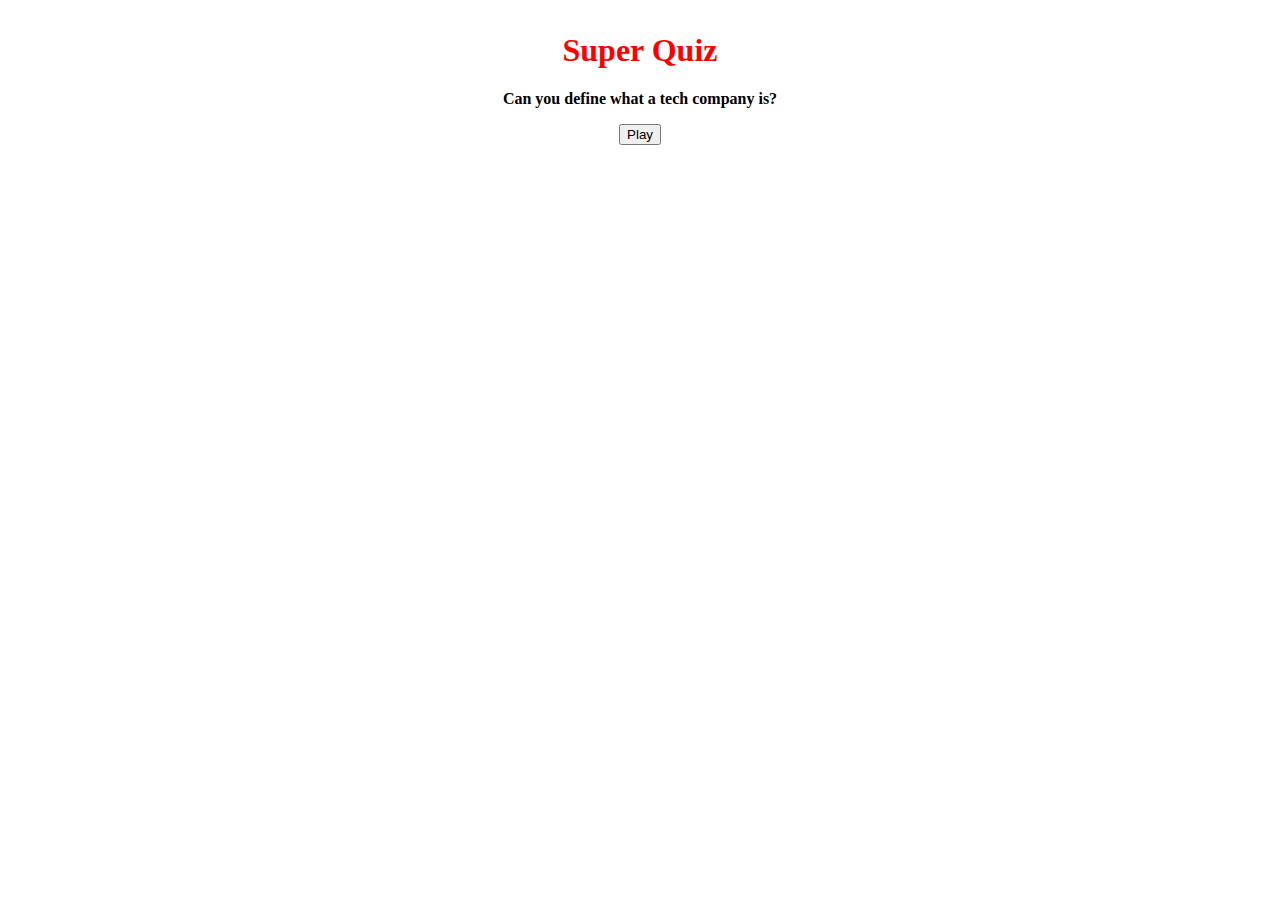
<file: index.html>
<!DOCTYPE html>
<html>
  <head>
    <meta charset="utf-8">
    <meta name="viewport" content="width=device-width">
    <title>Super quiz</title>
    <link href="style.css" rel="stylesheet" type="text/css" />
  </head>
  <body>
    <h1>Super Quiz</h1>

    <h2>Can you define what a tech company is?</h2>
    

    <p class="a">
    <a href="q1.html"><button>Play</button></a>

    </p>



  </body>
</html>
</file>
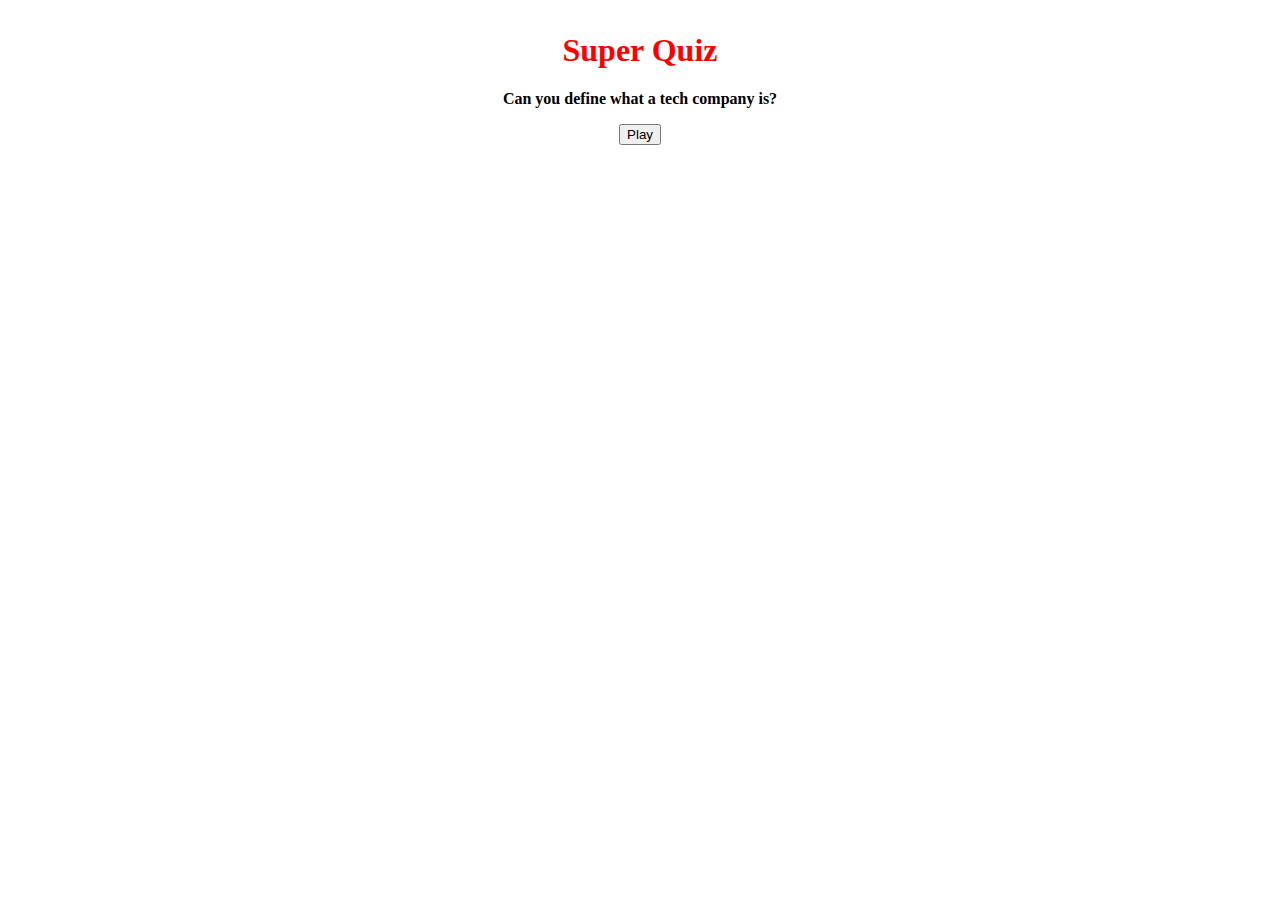
<file: er.html>
<!DOCTYPE html>
<html>
  <head>
    <meta charset="utf-8">
    <meta name="viewport" content="width=device-width">
    <title>Super quiz</title>
    <link href="styler.css" rel="stylesheet" type="text/css" />
  </head>
  <body>




<h1 class="r">

Try Again!



</h1>

    <script>
        window.location.href='index.html';
    </script>


  
</body>

</html>
</file>
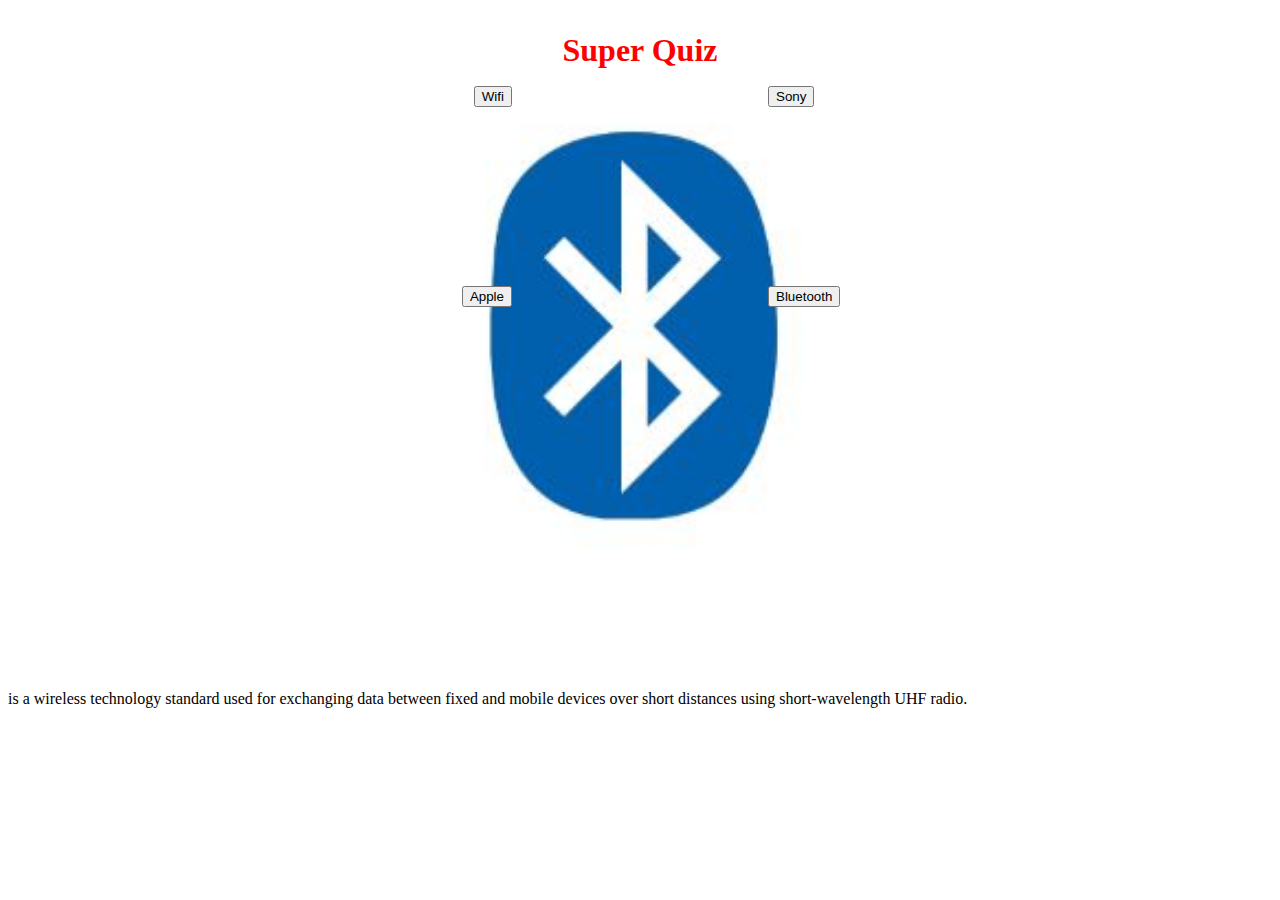
<file: ok.html>
<!DOCTYPE html>
<html>
  <head>
    <meta charset="utf-8">
    <meta name="viewport" content="width=device-width">
    <title>Super quiz</title>
    <link href="styler.css" rel="stylesheet" type="text/css" />
  </head>
  <body>




<h1 class="r">

Congratulations!



</h1>

<script>
        window.location.href='q2.html';
    </script>

  
</body>

</html>
</file>
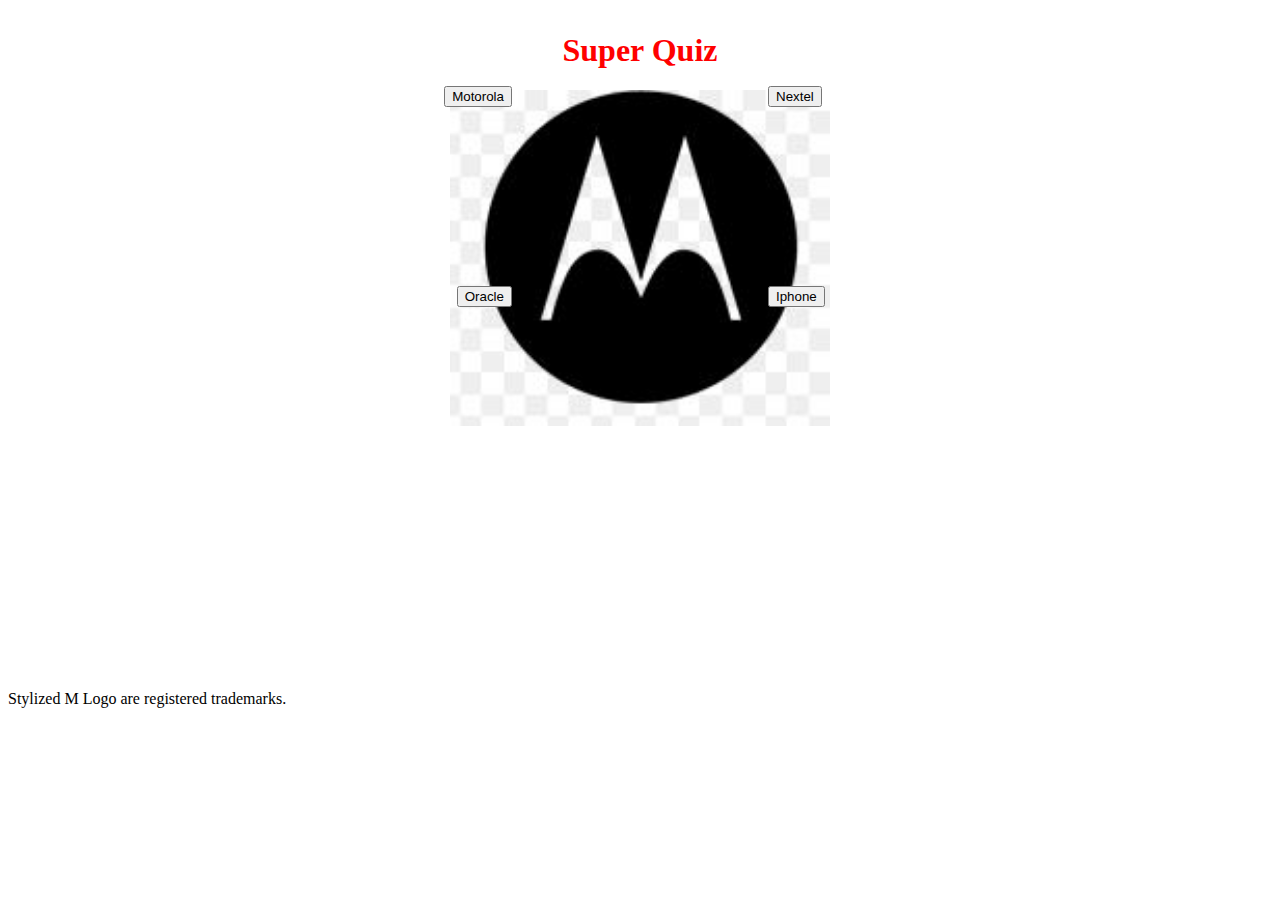
<file: ok1.html>
<!DOCTYPE html>
<html>
  <head>
    <meta charset="utf-8">
    <meta name="viewport" content="width=device-width">
    <title>Super quiz</title>
    <link href="styler.css" rel="stylesheet" type="text/css" />
  </head>
  <body>




<h1 class="r">

Congratulations!



</h1>

<script>
        window.location.href='q3.html';
    </script>

  
</body>

</html>
</file>
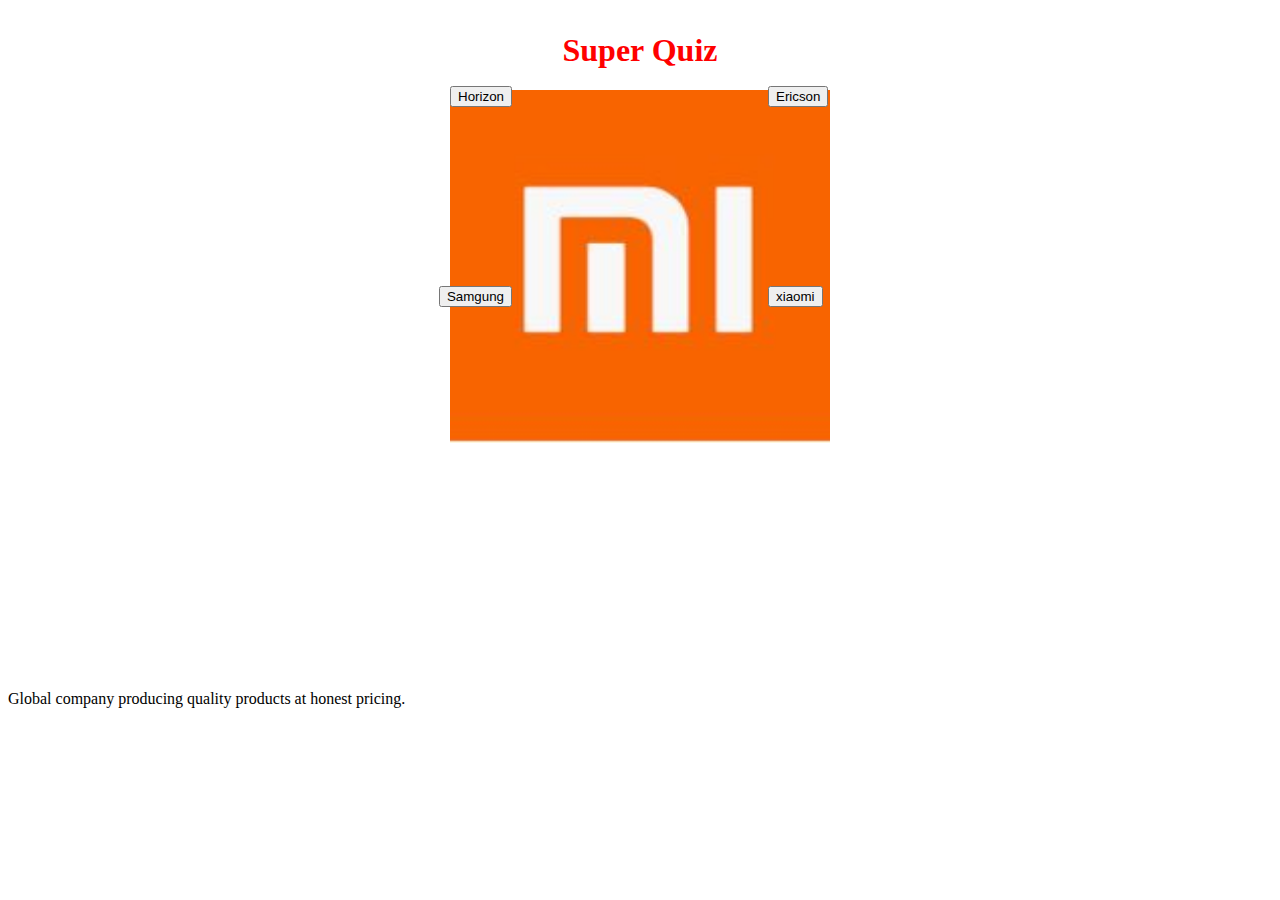
<file: ok2.html>
<!DOCTYPE html>
<html>
  <head>
    <meta charset="utf-8">
    <meta name="viewport" content="width=device-width">
    <title>Super quiz</title>
    <link href="styler.css" rel="stylesheet" type="text/css" />
  </head>
  <body>




<h1 class="r">

Congratulations!


</h1>

<script>
        window.location.href='q4.html';
    </script>

  
</body>

</html>
</file>
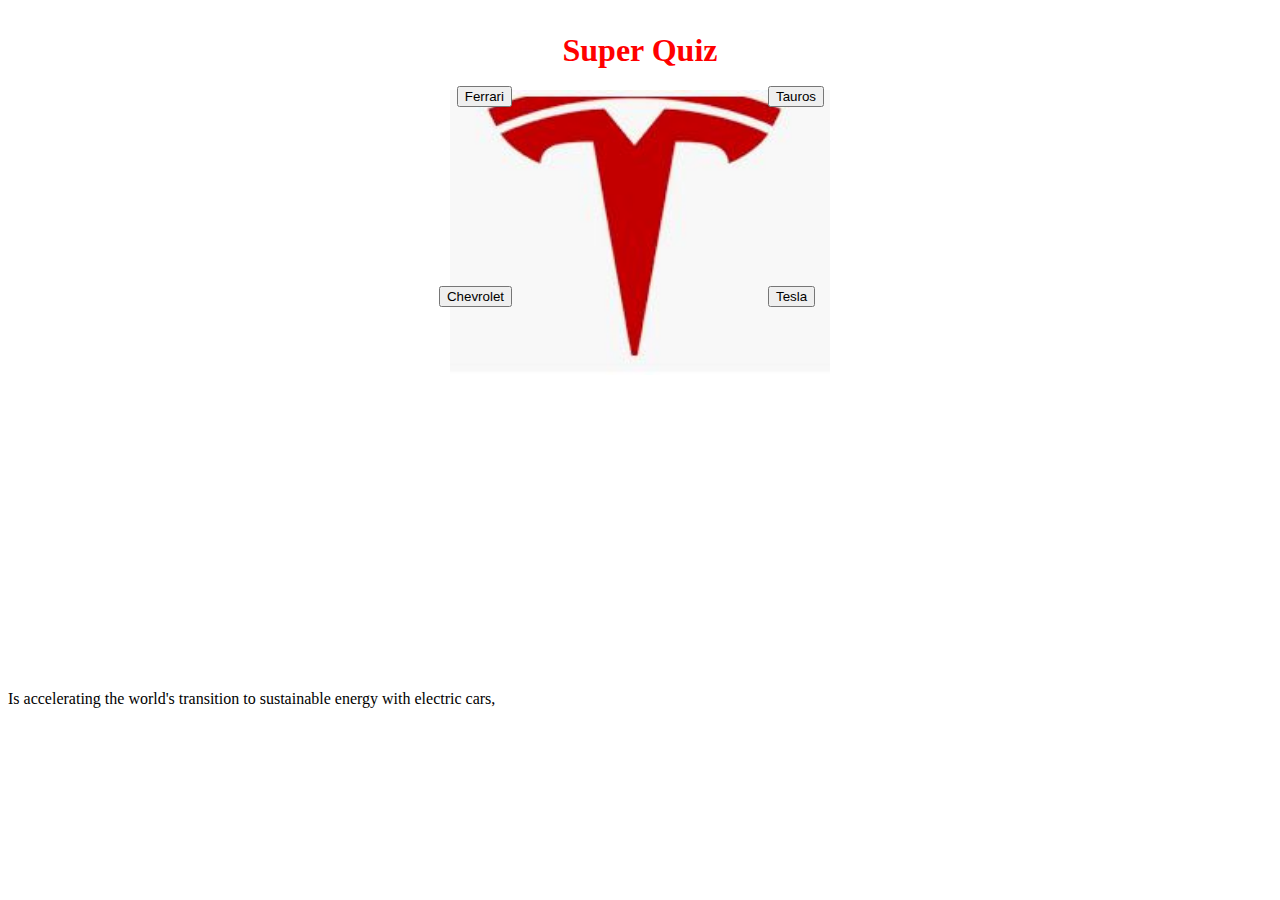
<file: ok3.html>
<!DOCTYPE html>
<html>
  <head>
    <meta charset="utf-8">
    <meta name="viewport" content="width=device-width">
   <title>Super quiz</title>
    <link href="styler.css" rel="stylesheet" type="text/css" />
  </head>
  <body>




<h1 class="r">
Congratulations!



</h1>

<script>
        window.location.href='q5.html';
    </script>

  
</body>

</html>
</file>
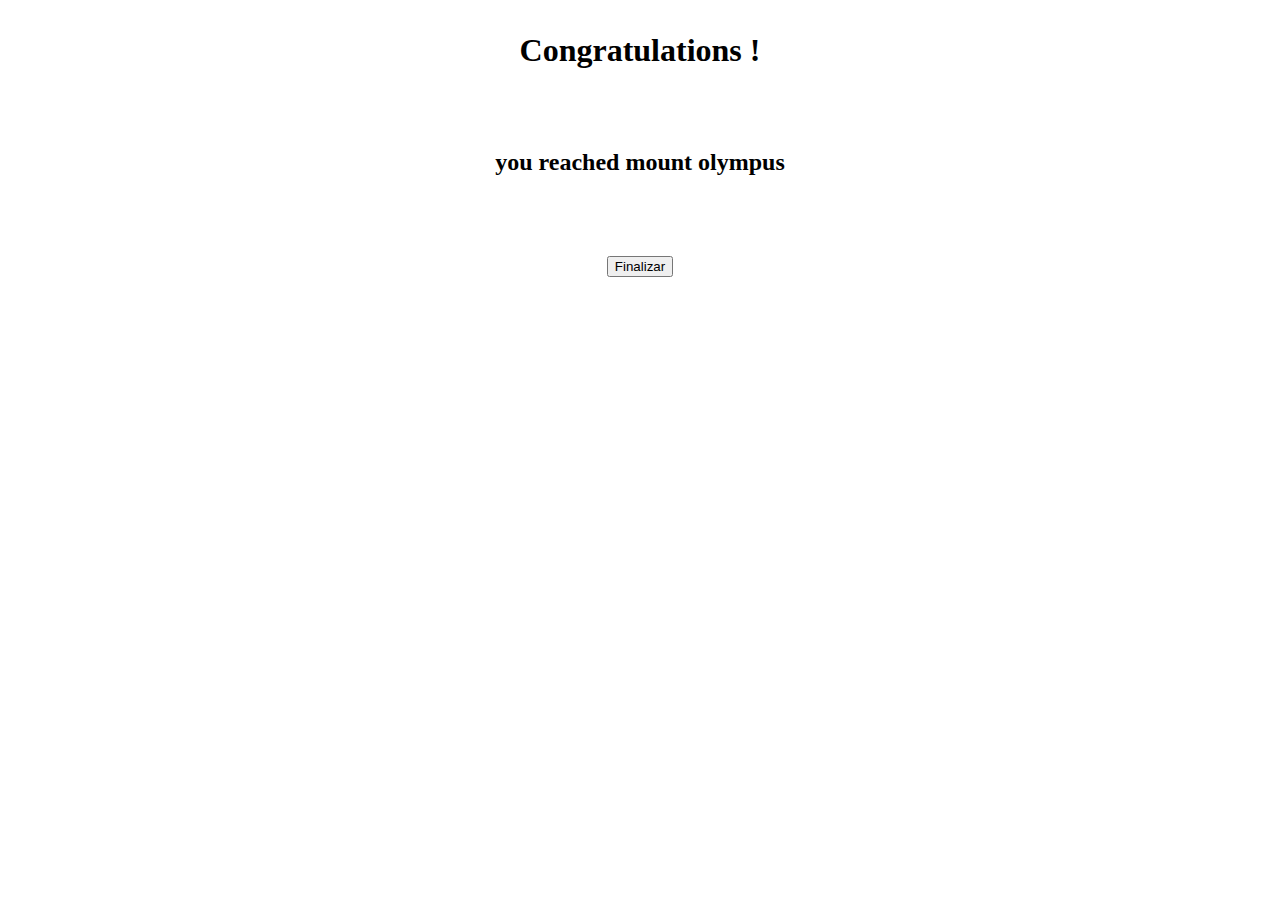
<file: ok4.html>
<!DOCTYPE html>
<html>
  <head>
    <meta charset="utf-8">
    <meta name="viewport" content="width=device-width">
    <title>Super quiz</title>
    <link href="styler.css" rel="stylesheet" type="text/css" />
  </head>
  <body>




<h1 class="r">

Congratulations !





</h1>

<h2 class="sec">you reached mount olympus</h2>

 <p class="a">
    <a href="index.html"><button>Finalizar</button></a>

    </p>
  
</body>

</html>
</file>
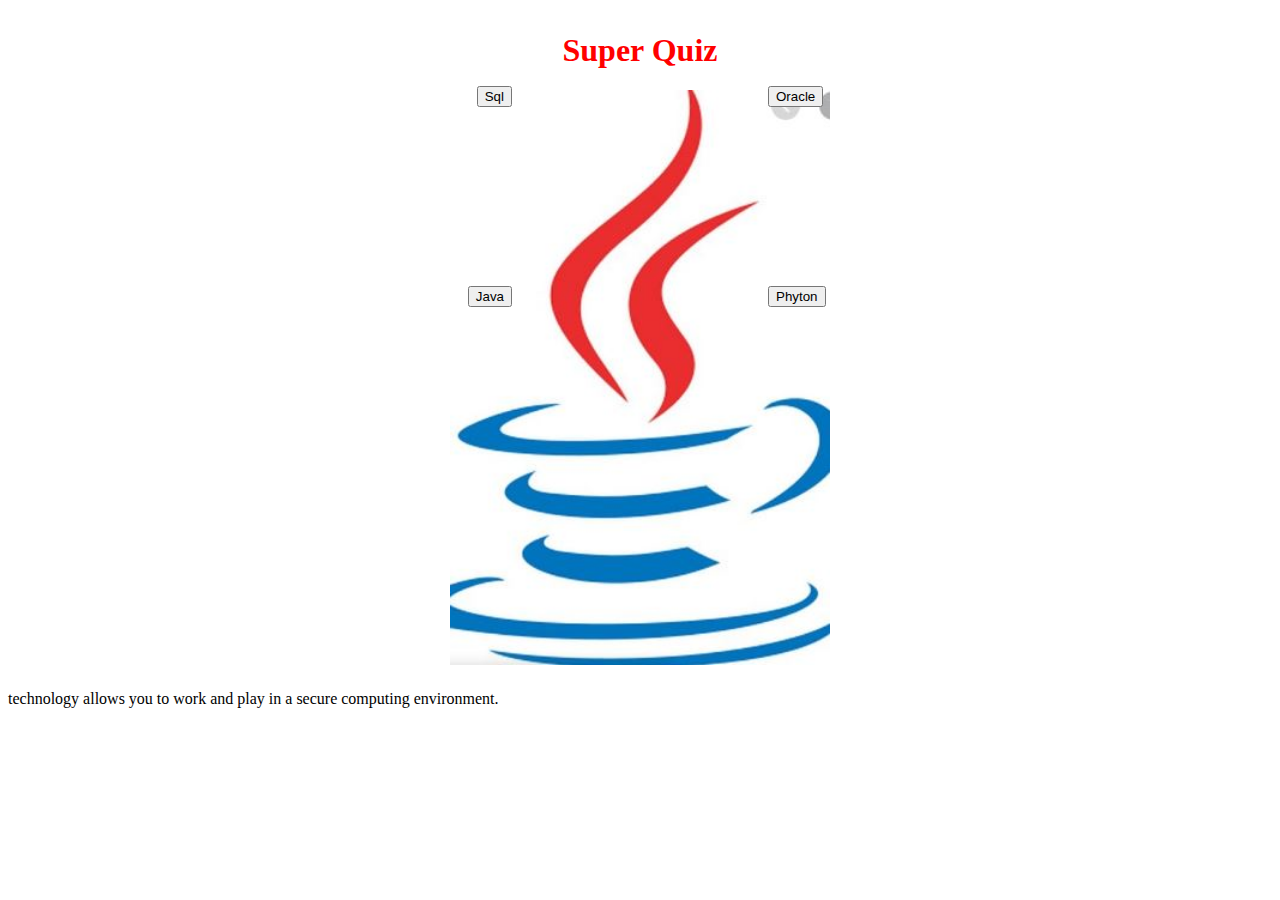
<file: q1.html>
<!DOCTYPE html>
<html>
  <head>
    <meta charset="utf-8">
    <meta name="viewport" content="width=device-width">
    <title>Super quiz</title>
    <link href="style1.css" rel="stylesheet" type="text/css" />
  </head>
  <body>
    <h1>Super Quiz</h1>
    <P class="img">
    <img src="q1.JPG" alt="some text" height="30%" width="30%" >
    
    </P>
    <p class="b">
    <a href="er.html"><button>Sql</button></a>

    </p>

    <p class="c">
    <a href="er.html"><button>Oracle</button></a>

    </p>

    <p class="d">
    <a href="ok.html"><button>Java</button></a>

    </p>

    <p class="e">
    <a href="er.html"><button>Phyton</button></a>

    </p>
    


    <p class="guide">

      technology allows you to work and play in a secure computing environment.
     
    </p>


  </body>
</html>
</file>
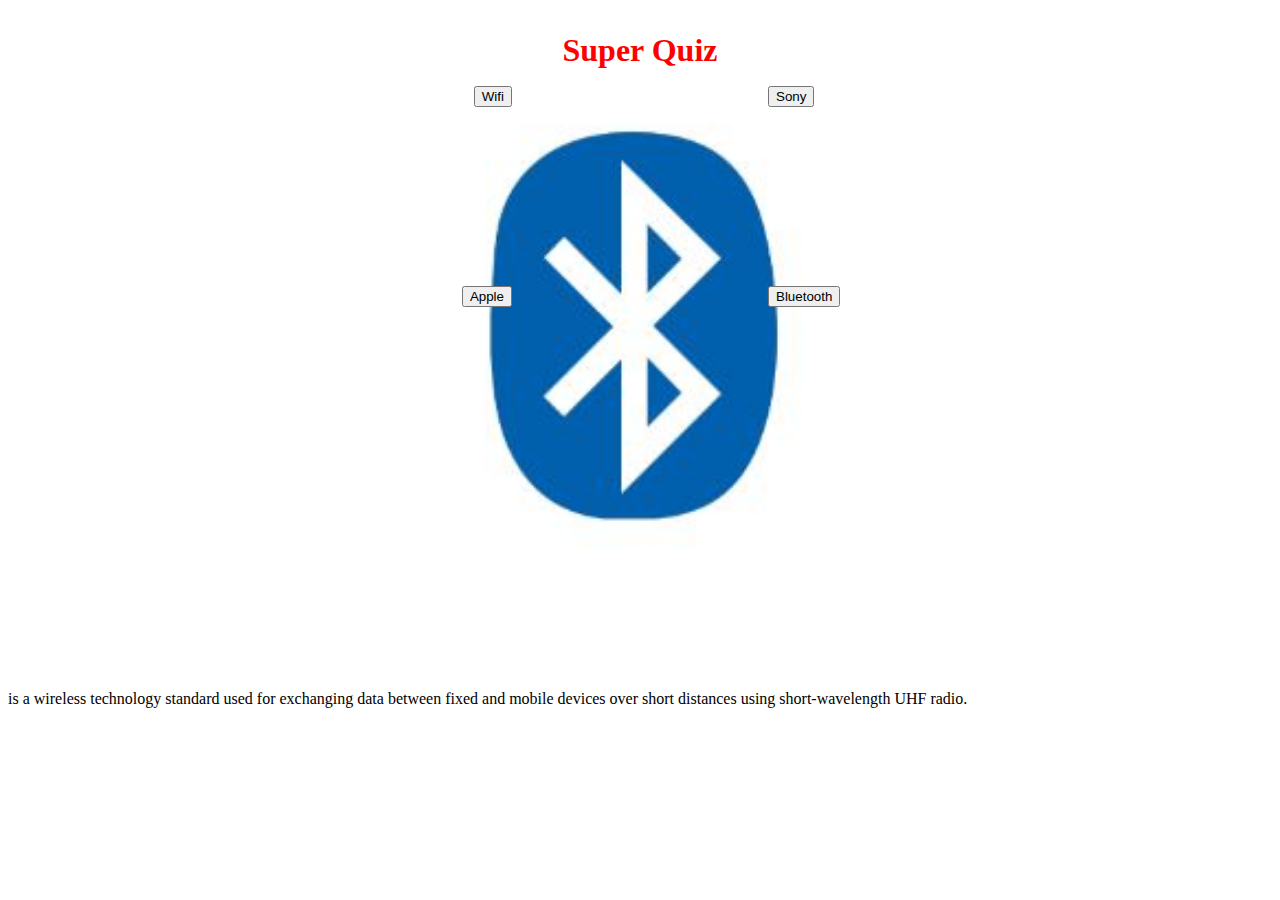
<file: q2.html>
<!DOCTYPE html>
<html>
  <head>
    <meta charset="utf-8">
    <meta name="viewport" content="width=device-width">
    <title>Super quiz</title>
    <link href="style1.css" rel="stylesheet" type="text/css" />
  </head>
  <body>
    <h1>Super Quiz</h1>
    <P class="img">
    <img src="q2.JPG" alt="some text" height="30%" width="30%" >
    
    </P>
    <p class="b">
    <a href="er.html"><button>Wifi</button></a>

    </p>

    <p class="c">
    <a href="er.html"><button>Sony</button></a>

    </p>

    <p class="d">
    <a href="er.html"><button>Apple</button></a>

    </p>

    <p class="e">
    <a href="ok1.html"><button>Bluetooth</button></a>

    </p>
    


    <p class="guide">

       is a wireless technology standard used for exchanging data between fixed and mobile devices over short distances using short-wavelength UHF radio.
     
    </p>


  </body>
</html>
</file>
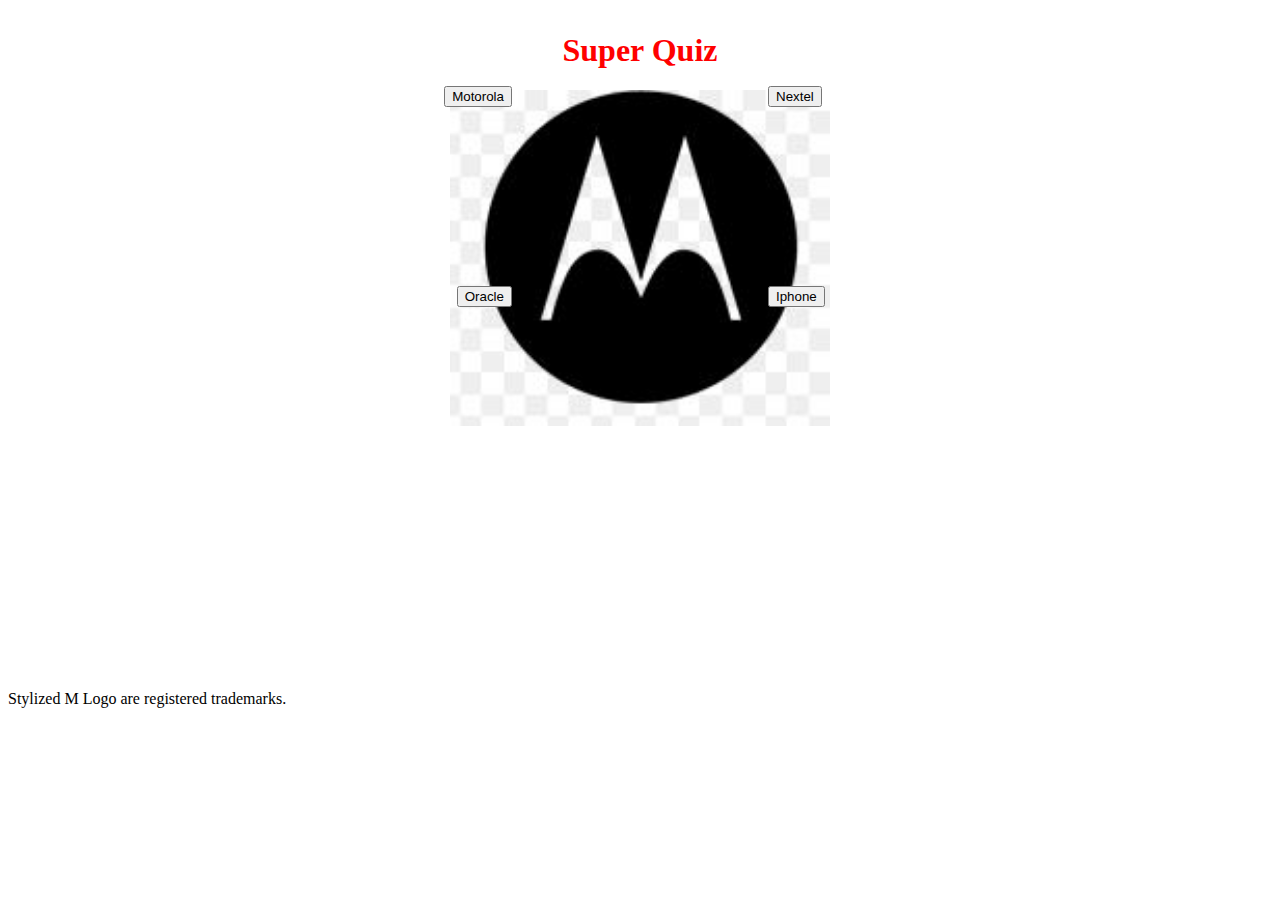
<file: q3.html>
<!DOCTYPE html>
<html>
  <head>
    <meta charset="utf-8">
    <meta name="viewport" content="width=device-width">
    <title>Super quiz</title>
    <link href="style1.css" rel="stylesheet" type="text/css" />
  </head>
  <body>
    <h1>Super Quiz</h1>
    <P class="img">
    <img src="q3.JPG" alt="some text" height="30%" width="30%" >
    
    </P>
    <p class="b">
    <a href="ok2.html"><button>Motorola</button></a>

    </p>

    <p class="c">
    <a href="er.html"><button>Nextel</button></a>

    </p>

    <p class="d">
    <a href="er.html"><button>Oracle</button></a>

    </p>

    <p class="e">
    <a href="er.html"><button>Iphone</button></a>

    </p>
    


    <p class="guide">

      Stylized M Logo are registered trademarks.
     
    </p>


  </body>
</html>
</file>
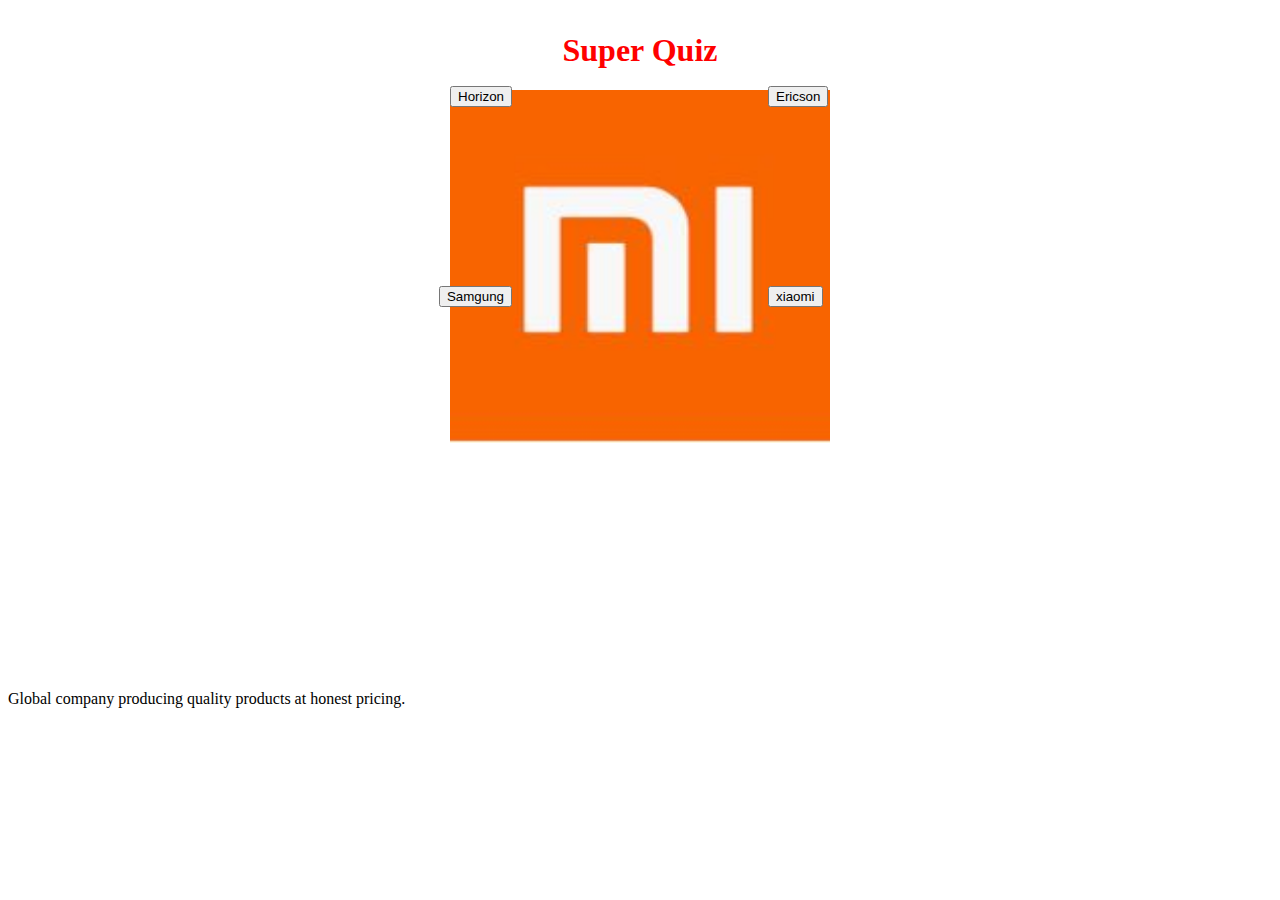
<file: q4.html>
<!DOCTYPE html>
<html>
  <head>
    <meta charset="utf-8">
    <meta name="viewport" content="width=device-width">
    <title>Super quiz</title>
    <link href="style1.css" rel="stylesheet" type="text/css" />
  </head>
  <body>
    <h1>Super Quiz</h1>
    <P class="img">
    <img src="q4.JPG" alt="some text" height="30%" width="30%" >
    
    </P>
    <p class="b">
    <a href="er.html"><button>Horizon</button></a>

    </p>

    <p class="c">
    <a href="er.html"><button>Ericson</button></a>

    </p>

    <p class="d">
    <a href="er.html"><button>Samgung</button></a>

    </p>

    <p class="e">
    <a href="ok3.html"><button>xiaomi</button></a>

    </p>
    


    <p class="guide">

      Global company producing quality products at honest pricing.
     
    </p>


  </body>
</html>
</file>
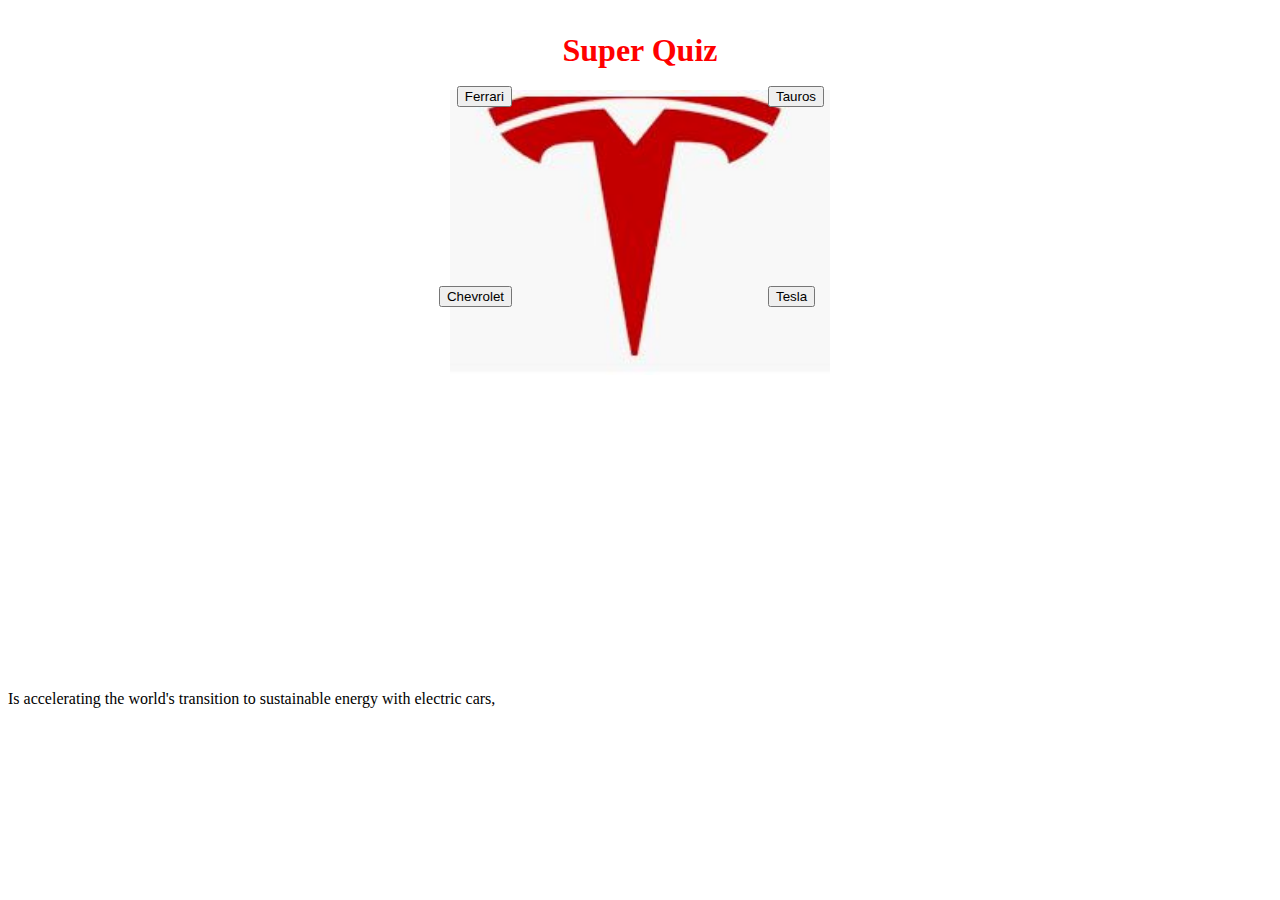
<file: q5.html>
<!DOCTYPE html>
<html>
  <head>
    <meta charset="utf-8">
    <meta name="viewport" content="width=device-width">
    <title>Super quiz</title>
    <link href="style1.css" rel="stylesheet" type="text/css" />
  </head>
  <body>
    <h1>Super Quiz</h1>
    <P class="img">
    <img src="q5.JPG" alt="some text" height="30%" width="30%" >
    
    </P>
    <p class="b">
    <a href="er.html"><button>Ferrari</button></a>

    </p>

    <p class="c">
    <a href="er.html"><button>Tauros</button></a>

    </p>

    <p class="d">
    <a href="er.html"><button>Chevrolet</button></a>

    </p>

    <p class="e">
    <a href="ok4.html"><button>Tesla</button></a>

    </p>
    


    <p class="guide">

      Is accelerating the world's transition to sustainable energy with electric cars,
     
    </p>


  </body>
</html>
</file>
<file: style.css>
h1{

color: red;
    font-family: 'Poppins';
    font-style: bold;
    font-size: 2em;
    text-align: center;
    margin-top: 1em;


}

h1:hover {
  color: orange;
}




h2{

font-family: 'Poppins';
    font-style: bold;
    font-size: 1rem;
    text-align: center;
    margin-top: 1rem;



}

p.a{


    text-align: center;
    margin-top: 1rem;


}
</file>
<file: styler.css>
h1.r{

color: black;
    font-family: 'Poppins';
    font-style: bold;
    font-size: 2em;
    text-align: center;
    margin-top: 1em;


}

h2.sec{

text-align: center;
    margin-top: 5rem;


}

p.a{


    text-align: center;
    margin-top: 5rem;


}
</file>
<file: style1.css>
h1{

color: red;
    font-family: 'Poppins';
    font-style: bold;
    font-size: 2em;
    text-align: center;
    margin-top: 1em;


}

p.b{


  position: absolute; 
	right: 60%; 
	top: 70px

    

}

p.c{


    position: absolute; 
	  left: 60%;
	  top: 70px


}

p.d{


  position: absolute; 
	right:  60%; 
	top: 270px


}

p.e{


  position: absolute; 
	left: 60%; 
	top: 270px


}

p.img{
 


    
text-align: center;
    vertical-align: middle;




}

p.guide{
  position: absolute; 
   margin-top: 40rem;
	text-align: center; 
	vertical-align: bottom;
  top: 50px

}
</file>
